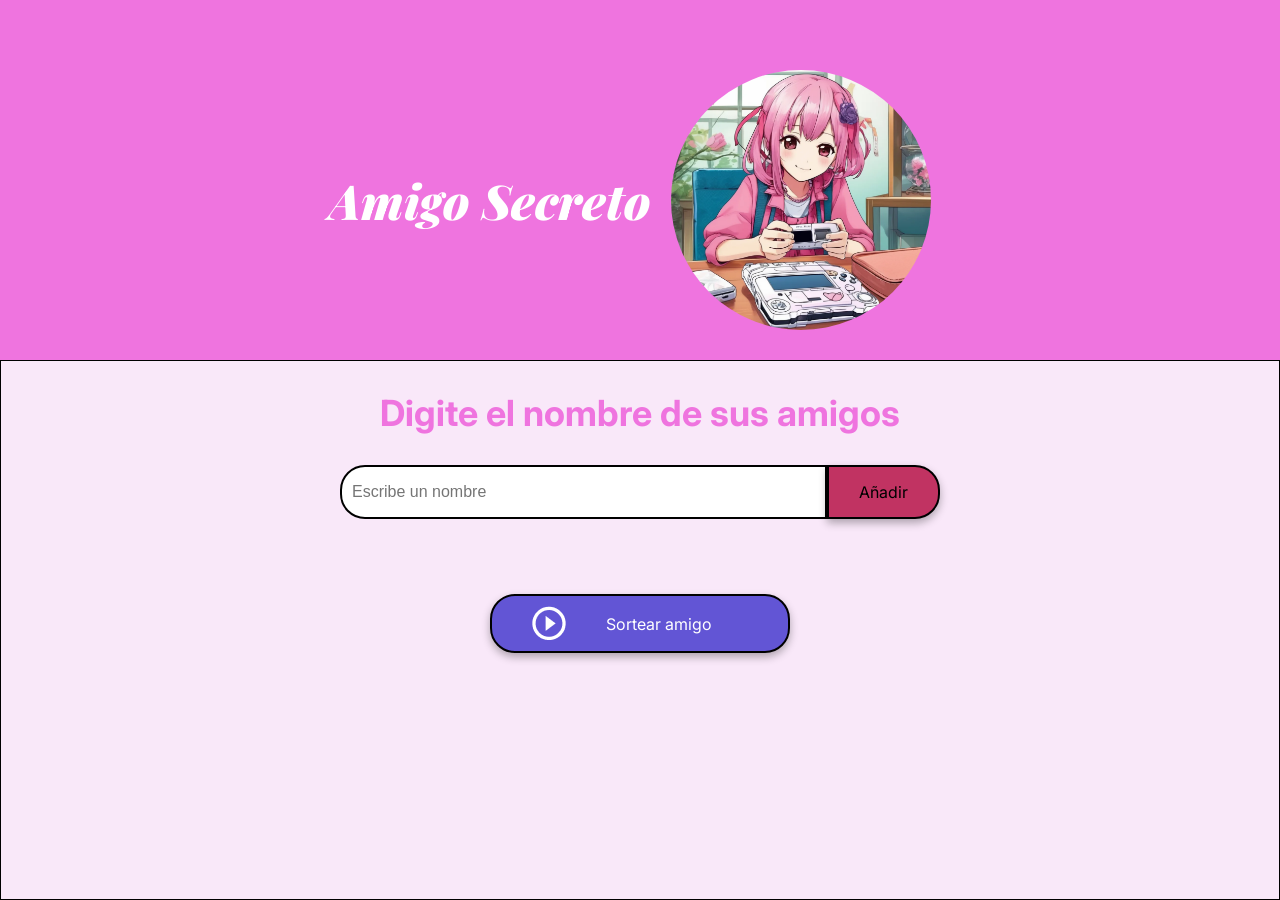
<file: index.html>
<!DOCTYPE html>
<html lang="es">
<head>
    <meta charset="UTF-8">
    <meta name="viewport" content="width=device-width, initial-scale=1.0">
    <link rel="stylesheet" href="style.css">
    <link rel="preconnect" href="https://fonts.googleapis.com">
    <link rel="preconnect" href="https://fonts.gstatic.com" crossorigin>
    <link href="https://fonts.googleapis.com/css2?family=Inter:wght@100;400;700;900&family=Merriweather:ital,wght@0,300;0,400;0,700;0,900;1,300;1,400;1,700;1,900&display=swap" rel="stylesheet">
    <link rel="preconnect" href="https://fonts.googleapis.com">
    <link rel="preconnect" href="https://fonts.gstatic.com" crossorigin>
    <link href="https://fonts.googleapis.com/css2?family=Dancing+Script:wght@400..700&family=Playfair+Display:ital,wght@0,400..900;1,400..900&family=Playfair:ital,opsz,wght@0,5..1200,300..900;1,5..1200,300..900&family=Press+Start+2P&display=swap" rel="stylesheet">
    <title>Amigo Secreto</title>
</head>

<body>
    <main class="main-content">
        <header class="header-banner">
            <h1 class="main-title">Amigo Secreto</h1>
            <img  class="amigoSecreto"  src="assets/amigo-secreto.png" alt="Imagen representativa de amigo secreto">
        </header>
        
        <section class="input-section">
            <h2 class="section-title">Digite el nombre de sus amigos</h2>
            <div class="input-wrapper">
                <input type="text" id="amigo" class="input-name" placeholder="Escribe un nombre">
                <button class="button-add" onclick="agregarAmigo()">Añadir</button>
            </div>
           
            <ul id="listaAmigos" class="name-list" aria-labelledby="listaAmigos" role="list"></ul>
            <ul id="resultado" class="result-list" aria-live="polite"></ul>

            <div class="button-container">
                <button class="button-draw" onclick="sortearAmigo()" aria-label="Sortear amigo secreto">
                    <img src="assets/play_circle_outline.png" alt="Ícono para sortear">
                    Sortear amigo
                </button>
            </div>
        </section>
    </main>

    <script src="app.js" defer></script>
</body>
</html>
</file>
<file: style.css>
:root {
    --color-primary: #ef74df;
    --color-secondary: #f9e8f9;
    --color-tertiary: #C4C4C4;
    --color-button: #6255d5;
    --color-button-hover: #bf87f3;
    --color-text: #000000;
    --color-white: #FFFFFF;
}

.amigoSecreto{
    width: 300px;
    height: 300px;
    border-radius: 500px;
    padding: 20px;
}
/* Estilos generales */
* {
    margin: 0;
    padding: 0;
    box-sizing: border-box;
}

body {
    height: 100vh;
    background-color: var(--color-primary);
    display: flex;
    justify-content: center;
    align-items: center;
}

.main-content {
    display: flex;
    flex-direction: column;
    height: 100%;
    width: 100%;
}

/* Banner */
.header-banner {
    flex: 40%;
    display: flex;
    justify-content: center;
    align-items: center;
    padding: 40px 0 0;
}

/* Sección de entrada */
.input-section {
    flex: 60%;
    background-color: var(--color-secondary);
    border: 1px solid #000;
    display: flex;
    flex-direction: column;
    align-items: center;
    padding: 20px;
    width: 100%;
}

/* Títulos */
.main-title {
    font-size: 48px;
    font-family: "Playfair Display", serif;
    font-weight: 900;
    font-style: italic;
    color: var(--color-white);
}

.section-title {
    font-family: "Inter", serif;
    font-size: 36px;
    font-weight: 700;
    color: var(--color-primary);
    margin: 10px 0;
    text-align: center;
}

/* Contenedores de entrada y botón */
.input-wrapper {
    display: flex;
    justify-content: center;
    width: 100%;
    max-width: 600px;
    margin-top: 20px;
}

.input-name {
    width: 100%;
    padding: 10px;
    border: 2px solid #000;
    border-radius: 25px 0 0 25px;
    font-size: 16px;
}

.button-container {
    width: 300px;
    justify-content: center;
}

/* Estilos de entrada de texto */
.input-title {
    flex: 1;
    padding: 10px 15px;
    font-size: 16px;
    border: 2px solid #333;
    border-right: none;
    border-radius: 25px 0 0 25px;
    font-family: "Merriweather", serif;
    box-shadow: 0 4px 8px rgba(0, 0, 0, 0.3);
}

/* Estilos de botón */
button {
    padding: 15px 30px;
    font-family: "Inter", sans-serif;
    font-size: 16px;
    border: 2px solid #000;
    border-radius: 25px;
    box-shadow: 0 4px 8px rgba(0, 0, 0, 0.3);
    cursor: pointer;
}

.button-add {
    background-color: rgb(193, 51, 98);
    color: var(--color-text);
    border-radius: 0 25px 25px 0;
}

.button-add:hover {
    background-color: #e26faa;
}

/* Listas */
ul {
    list-style-type: none;
    color: var(--color-text);
    font-family: "Inter", sans-serif;
    font-size: 18px;
    margin: 20px 0;
}

.result-list {
    margin-top: 15px;
    color: #f9527c;
    font-size: 22px;
    font-weight: bold;
    text-align: center;
}

/* Botón de sortear título */
.button-draw {
    display: flex;
    align-items: center;
    width: 100%;
    padding: 10px 40px;
    color: var(--color-white);
    background-color: var(--color-button);
    font-size: 16px;
}

.button-draw img {
    margin-right: 40px;
}

.button-draw:hover {
    background-color: var(--color-button-hover);
}
</file>
